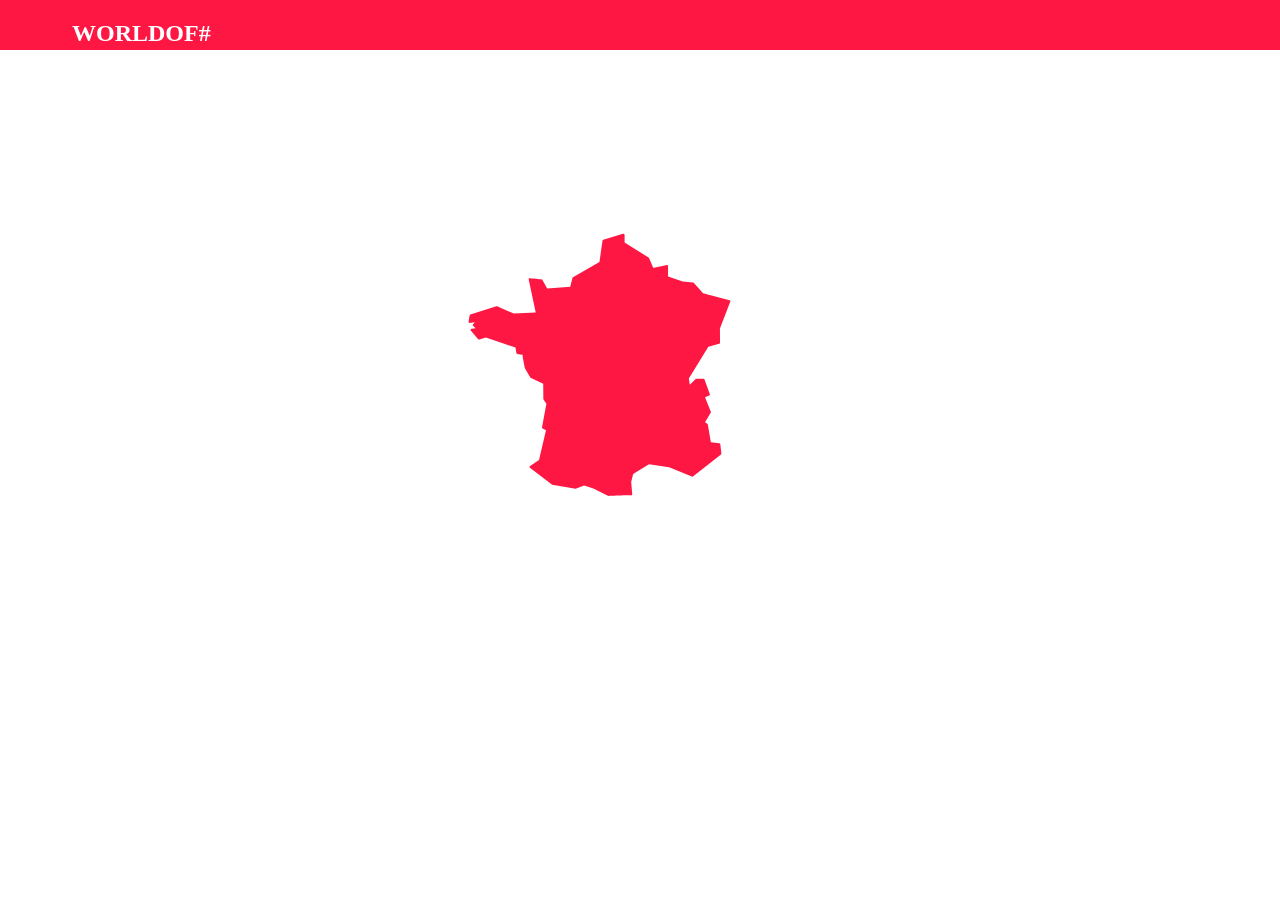
<file: index.html>
<!DOCTYPE html>
<html>
    <head>
        <link href="stylesheet.css" rel="stylesheet"></link>
        <script src="https://ajax.googleapis.com/ajax/libs/jquery/1.11.3/jquery.min.js"></script>
        <script src="countries.js"></script>
    </head>
    <body>
         <nav class="navbar">
             <h1>WORLDOF#</h1>
        </nav>
        <div class="map">
            <svg version="1.1" id="Layer_1" xmlns="http://www.w3.org/2000/svg" xmlns:xlink="http://www.w3.org/1999/xlink" x="0px" y="0px"
	 viewBox="0 0 960 560" xml:space="preserve">
                <g id="fr">
                    <path id="XMLID_1_" class="st0" d="M456,370.6c-0.1,0-0.3,0-0.4-0.1l-11-5.5l-7-2.3l-6.5,2.4l-17.8-3.1l-16.9-12.8
    c-0.2-0.2-0.4-0.4-0.3-0.7c0-0.3,0.2-0.5,0.4-0.7l6.8-4.5l5.3-22.6l-2.5-1.3c-0.4-0.2-0.5-0.6-0.5-0.9l3.2-17.3
	c0-0.1,0.1-0.3,0.2-0.4l-2.4-3.7l-0.1-11.7l-9.7-4.5l-4.3-7.5l-1.7-8.9c0-0.2,0-0.5,0.2-0.7c0.1-0.2,0.3-0.3,0.4-0.3l-4.6-0.7
	c-0.4-0.1-0.7-0.3-0.7-0.7l-0.7-4.2l-22.4-7.7l-5,1.6c-0.1,0-0.2,0-0.2,0c-0.2,0-0.5-0.1-0.7-0.3l-5.5-6.3c-0.2-0.2-0.3-0.6-0.2-0.9
	c0.1-0.3,0.4-0.5,0.7-0.6l3-0.5l-1.9-1.9c-0.3-0.3-0.3-0.9,0-1.2l1.3-1.4c0,0-3.8,0.5-3.9,0.5c-0.2,0-0.5-0.1-0.6-0.3
	c-0.2-0.2-0.3-0.5-0.2-0.7l0.8-4.7c0.1-0.3,0.3-0.6,0.6-0.7l19.7-6.3c0.1,0,0.2,0,0.3,0c0.1,0,0.2,0,0.3,0.1l12.6,5.5l16.7-0.8
	l-5.3-25c-0.1-0.3,0-0.6,0.2-0.8c0.2-0.2,0.4-0.3,0.6-0.3c0,0,8.8,0.8,8.8,0.8c0.3,0,0.5,0.2,0.7,0.4l3.7,6.6l17.6-1.2
	c0-0.2-0.1-0.3,0-0.5l1.6-6.3c0.1-0.2,0.2-0.4,0.4-0.5l20.1-11.6l2.3-16.1c0.1-0.3,0.3-0.6,0.6-0.7l15-4.7c0.1,0,0.2,0,0.3,0
	c0.2,0,0.4,0.1,0.5,0.2c0.2,0.2,0.4,0.4,0.4,0.7v5.8l18.5,11.6l3.2,7.6c0,0,10.5-2.2,10.5-2.2c0.2,0,0.4,0.1,0.5,0.2
	c0.2,0.2,0.3,0.4,0.3,0.7v8l11.2,3.7l7.7,0.7c0.2,0,0.4,0.1,0.6,0.3l7.1,7.9l20.1,5.3c0.2,0.1,0.4,0.2,0.6,0.4
	c0.1,0.2,0.1,0.5,0,0.7l-7.9,20.5l0.1,10.7c0,0.4-0.3,0.7-0.6,0.8l-8.3,2.3l-14.8,24.1l0.7,4.8l4.3-4.3c0.2-0.2,0.4-0.3,0.6-0.3h5.5
	c0.4,0,0.7,0.2,0.8,0.6l4,11c0.2,0.4-0.1,0.9-0.5,1.1l-3.1,1.3l4.4,11c0.1,0.3,0.1,0.5-0.1,0.8l-4.3,7.2l1.7,1.1
	c0.2,0.1,0.3,0.3,0.4,0.6l2.3,13.5l6.4,0.7c0.4,0,0.7,0.4,0.8,0.8l0.8,7.1c0,0.3-0.1,0.6-0.3,0.8l-21.3,16.6
	c-0.1,0.1-0.3,0.2-0.5,0.2c-0.1,0-0.2,0-0.3-0.1l-17.3-7.1l-15.3-2.3l-12,7.5l-1.5,6l0.8,9.2c0,0.2-0.1,0.5-0.2,0.7
	c-0.2,0.2-0.4,0.3-0.6,0.3C472.6,369.8,456,370.6,456,370.6"/>
                </g>
</svg>
        </div>
        
    </body>
</html>
</file>
<file: stylesheet.css>
body {
    font-family: AppleGothic;
    font-size: 16px;
    background-color: #FFFFFF; 
}

.navbar {
    position: fixed;
    top: 0;
    left: 0;
    width: 100%;
    height: 50px;
    z-index: 11;
    background-color: #FF1744;
    color: white;
    padding-left: 72px;
}

.map svg {
    margin: auto;
    height: auto;
    width: auto;
    top: 0;
    bottom: 0;
    left: 0;
    right: 0;
}

.map g {
    fill: #FF1744;
    box-shadow: 0 2px 8px 0 rgba(0, 0, 0, 0.26);
    transition: all 0.2s ease-in-out;
}

.map g:hover {
    fill: #FF8A80 !important;
    -webkit-tranform: scale(1.1);
    
}

.overlay {
    position: absolute;
    top: 0;
    left: 0;
    width: 100%;
    height: 100%;
    z-index: 10;
    background-color: rgba(0,0,0,0.5); /*dim the background*/
}

.model {
    /* some styles to position the model at the center of the page */
    position: fixed;
    margin: auto;
    top: 0;
    bottom: 0;
    left: 0;
    right: 0;
    border-radius: 2px;
    width: 800px;
    height: 600px;
    background-color: #FFFFFF;
    color: #FF1744;
    font-style: oblique;
    text-align: center;
    box-shadow: 0 8px 17px 0 rgba(0, 0, 0, 0.2);
  
    /* needed styles for the overlay */
    z-index: 10; /* keep on top of other elements on the page */
    /*outline: 9999px solid rgba(0,0,0,0.2);*/
}
</file>
